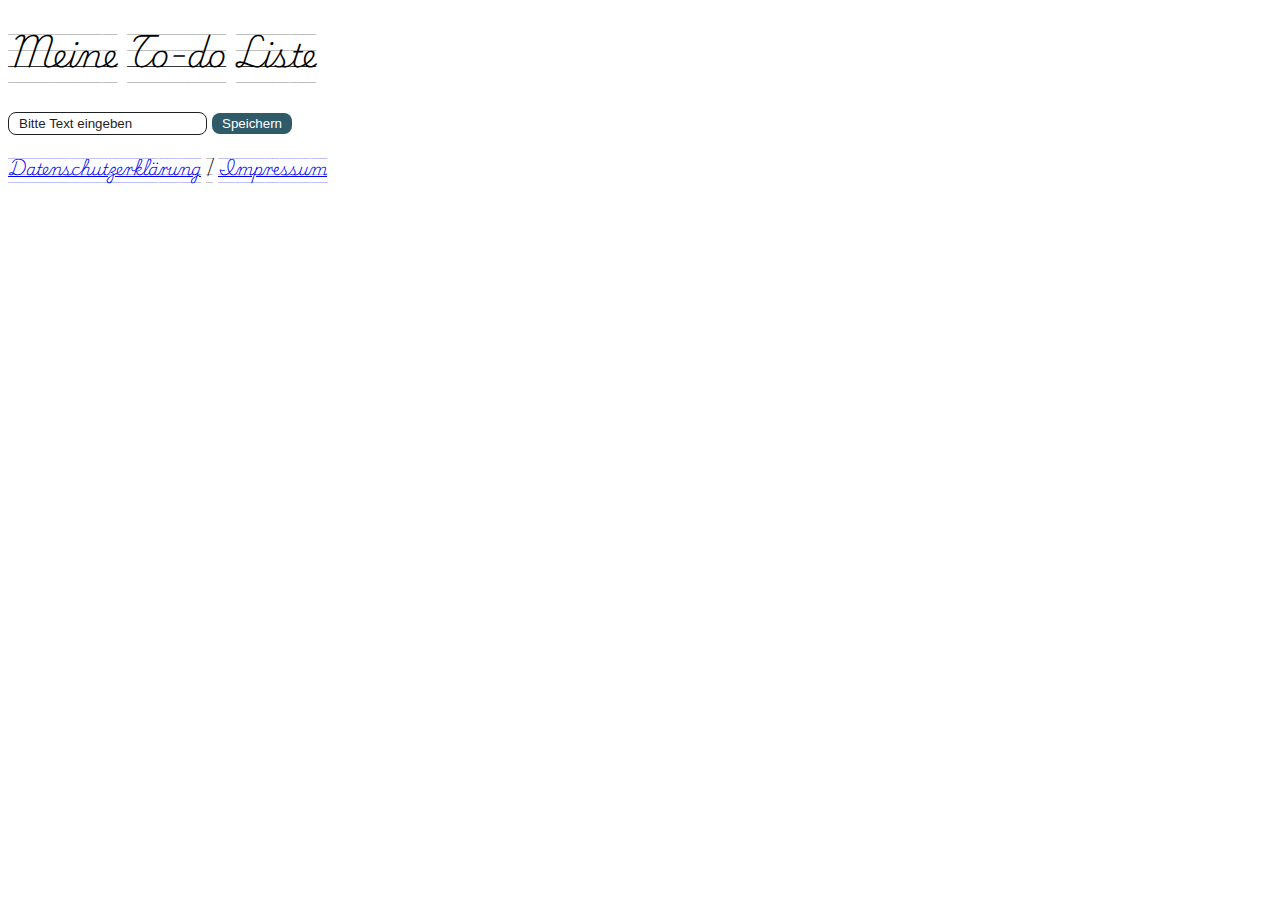
<file: index.html>
<!DOCTYPE html>
<html lang="de">
<head>
    <meta charset="UTF-8">
    <meta name="viewport" content="width=device-width, initial-scale=1.0">
    <title>To-do Liste</title>
    <link rel="preconnect" href="https://fonts.googleapis.com">
<link rel="preconnect" href="https://fonts.gstatic.com" crossorigin>
<link href="https://fonts.googleapis.com/css2?family=Playwrite+MX+Guides&display=swap" rel="stylesheet">
<link rel="stylesheet" href="style.css">
<body>
    <h1>Meine To-do Liste</h1>
    <input id ="todoField" placeholder="Bitte Text eingeben">
    <button onclick="addTodo()">Speichern</button>

    <ul id="todoList">
    </ul>
   <p>
    
  <a href="datenschutz.html">Datenschutzerklärung</a> |
  <a href="impressum.html">Impressum</a>
</p>
    <script src="script.js"></script>
    
</body>
</html>
</file>
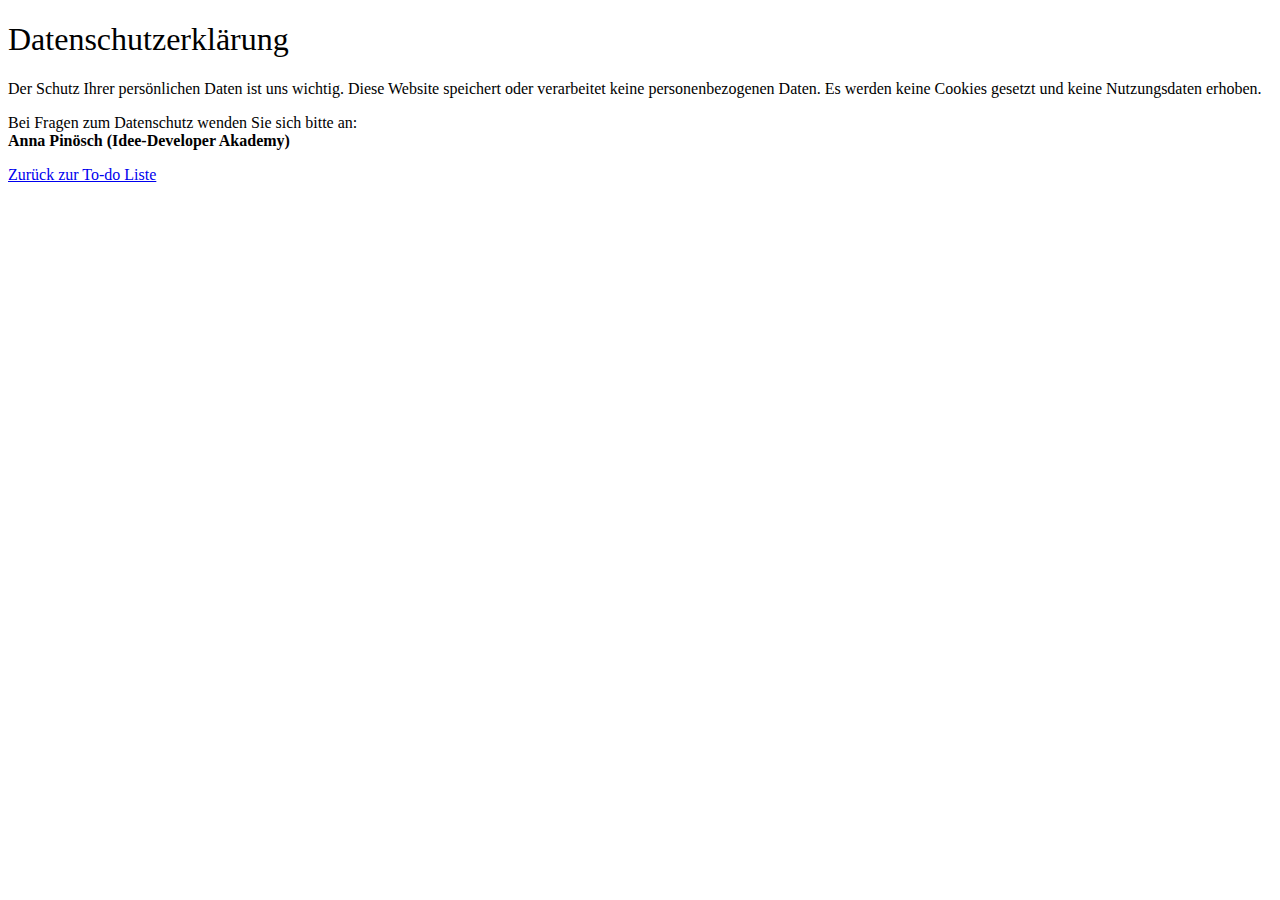
<file: datenschutz.html>
<!DOCTYPE html>
<html lang="de">
<head>
  <meta charset="UTF-8">
  <meta name="viewport" content="width=device-width, initial-scale=1.0">
  <title>Datenschutzerklärung</title>
  <link rel="stylesheet" href="style.css">
</head>
<body>
  <h1>Datenschutzerklärung</h1>
  <p>Der Schutz Ihrer persönlichen Daten ist uns wichtig. Diese Website speichert oder verarbeitet keine personenbezogenen Daten. 
  Es werden keine Cookies gesetzt und keine Nutzungsdaten erhoben.</p>


  <p>Bei Fragen zum Datenschutz wenden Sie sich bitte an:
  <br><strong>Anna Pinösch (Idee-Developer Akademy)</strong></p>

  <p><a href="index.html">Zurück zur To-do Liste</a></p>
</body>
</html>
</file>
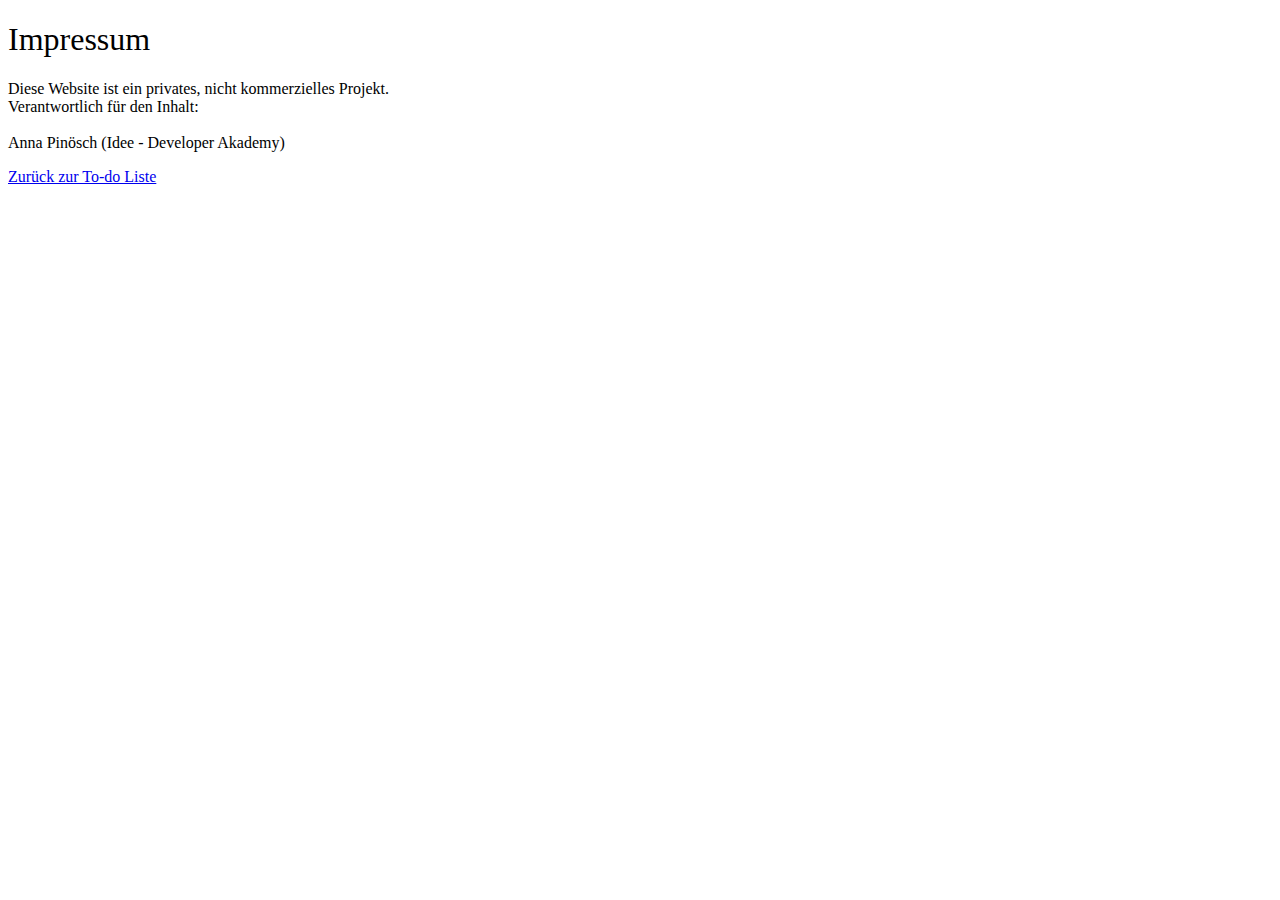
<file: impressum.html>
<!DOCTYPE html>
<html lang="de">
<head>
  <meta charset="UTF-8">
  <meta name="viewport" content="width=device-width, initial-scale=1.0">
  <title>Impressum</title>
  <link rel="stylesheet" href="style.css">
</head>
<body>
  <h1>Impressum</h1>

  <p>
    Diese Website ist ein privates, nicht kommerzielles Projekt.<br>
    Verantwortlich für den Inhalt:<br><br>
  Anna Pinösch (Idee - Developer Akademy)<br>
    
  </p>

  <p><a href="index.html">Zurück zur To-do Liste</a></p>
</body>

</html>
</file>
<file: style.css>
body {
    font-family: "Playwrite MX Guides", cursive;
}

h1 {
    font-weight: 400;
}
button {
    background-color: rgb(47, 90, 104);
    border: none;
    color: white;
    padding: 3px 10px;
    border-radius: 8px;
    cursor: pointer;
}
input {
    border-radius: 8px;
    border: 1px solid rgb(31, 34, 36);
    padding: 3px 10px;
}
::placeholder {
    color: rgb(31, 34, 36);
}
 ul {
    padding: 0;
    list-style-type: none;
 }
</file>
